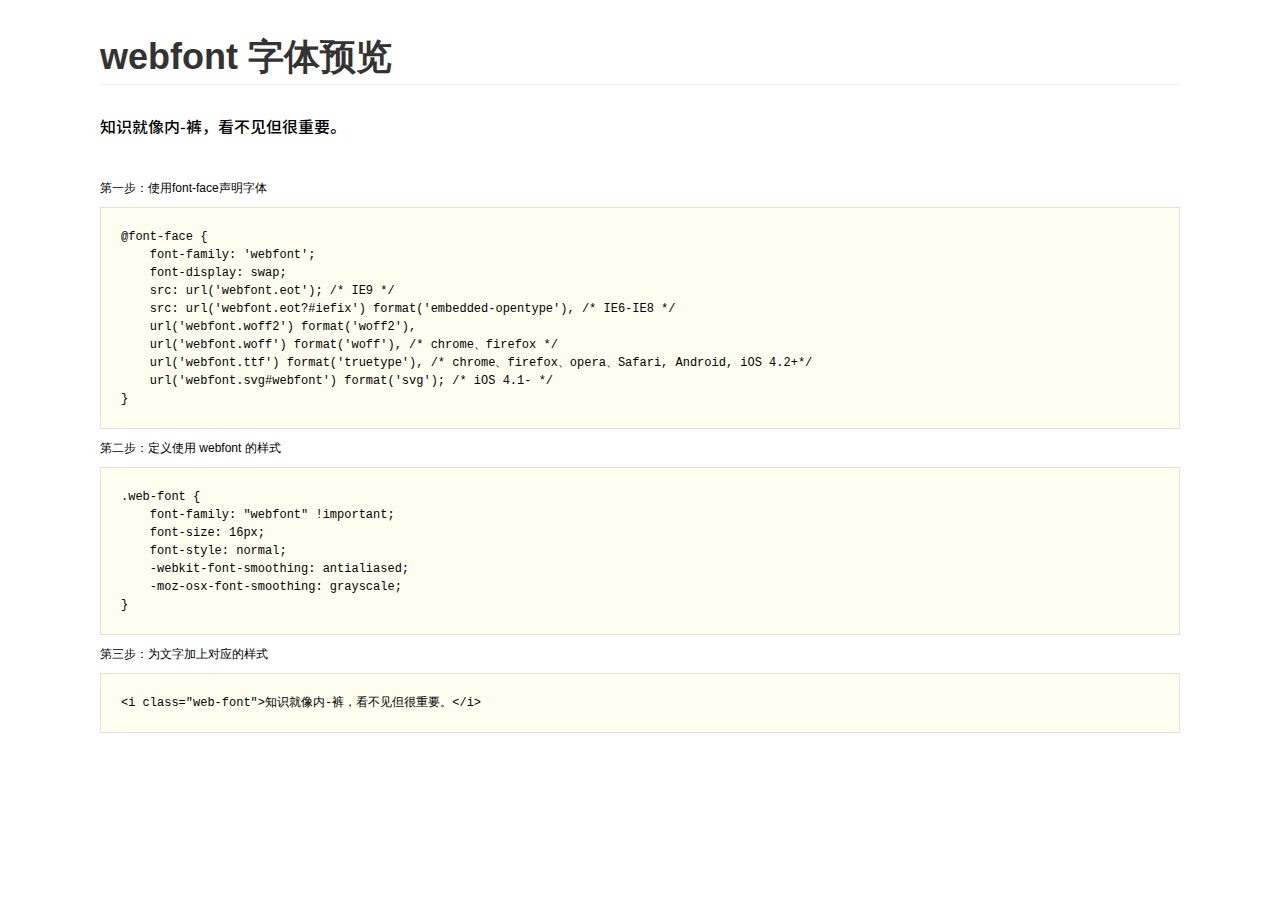
<file: fonts/typeface/demo.html>
<html>
<head>
    <meta charset="utf-8"/>
    <title>Webfont Demo</title>
    <style>
/*
KISSY CSS Reset
理念：1. reset 的目的不是清除浏览器的默认样式，这仅是部分工作。清除和重置是紧密不可分的。
2. reset 的目的不是让默认样式在所有浏览器下一致，而是减少默认样式有可能带来的问题。
3. reset 期望提供一套普适通用的基础样式。但没有银弹，推荐根据具体需求，裁剪和修改后再使用。
特色：1. 适应中文；2. 基于最新主流浏览器。
维护：玉伯<lifesinger@gmail.com>, 正淳<ragecarrier@gmail.com>
 */

/** 清除内外边距 **/
body, h1, h2, h3, h4, h5, h6, hr, p, blockquote, /* structural elements 结构元素 */
dl, dt, dd, ul, ol, li, /* list elements 列表元素 */
pre, /* text formatting elements 文本格式元素 */
form, fieldset, legend, button, input, textarea, /* form elements 表单元素 */
th, td /* table elements 表格元素 */ {
  margin: 0;
  padding: 0;
}

/** 设置默认字体 **/
body,
button, input, select, textarea /* for ie */ {
  font: 12px/1.5 tahoma, arial, \5b8b\4f53, sans-serif;
}
h1, h2, h3, h4, h5, h6 { font-size: 100%; }
address, cite, dfn, em, var { font-style: normal; } /* 将斜体扶正 */
code, kbd, pre, samp { font-family: courier new, courier, monospace; } /* 统一等宽字体 */
small { font-size: 12px; } /* 小于 12px 的中文很难阅读，让 small 正常化 */

/** 重置列表元素 **/
ul, ol { list-style: none; }

/** 重置文本格式元素 **/
a { text-decoration: none; }
a:hover { text-decoration: underline; }


/** 重置表单元素 **/
legend { color: #000; } /* for ie6 */
fieldset, img { border: 0; } /* img 搭车：让链接里的 img 无边框 */
button, input, select, textarea { font-size: 100%; } /* 使得表单元素在 ie 下能继承字体大小 */
/* 注：optgroup 无法扶正 */

/** 重置表格元素 **/
table { border-collapse: collapse; border-spacing: 0; }

/* 清除浮动 */
.ks-clear:after, .clear:after {
  content: '\20';
  display: block;
  height: 0;
  clear: both;
}

.ks-clear, .clear {
  *zoom: 1;
}

.main {padding: 30px 100px;}
.main h1{font-size:36px; color:#333; text-align:left;margin-bottom:30px; border-bottom: 1px solid #eee;}

.helps{margin-top:40px;}
.helps pre{
  padding:20px;
  margin:10px 0;
  border:solid 1px #e7e1cd;
  background-color: #fffdef;
  overflow: auto;
}

.icon_lists li{
  float:left;
  width: 100px;
  height:150px;
  text-align: center;
}

.icon_lists .icon{
  font-size: 42px;
  line-height: 100px;
  margin: 10px 0;
  color:#333;
  -webkit-transition: font-size 0.25s ease-out 0s;
  -moz-transition: font-size 0.25s ease-out 0s;
  transition: font-size 0.25s ease-out 0s;
}

.icon_lists .icon:hover{
  font-size: 100px;
}

@font-face {
  font-family: "webfont";
  font-display: swap;
  src: url('webfont.eot'); /* IE9 */
  src: url('webfont.eot?#iefix') format('embedded-opentype'), /* IE6-IE8 */
  url('webfont.woff2') format('woff2'),
  url('webfont.woff') format('woff'), /* chrome、firefox */
  url('webfont.ttf') format('truetype'), /* chrome、firefox、opera、Safari, Android, iOS 4.2+*/
  url('webfont.svg#webfont') format('svg'); /* iOS 4.1- */
}

.web-font {
  font-family: "webfont" !important;
  font-size: 16px;
  font-style: normal;
  -webkit-font-smoothing: antialiased;
  -moz-osx-font-smoothing: grayscale;
}
    </style>
</head>
<body>
    <div class="main">
        <h1>webfont 字体预览</h1>
        <p class="web-font">知识就像内-裤，看不见但很重要。</p>


        <div class="helps">
            第一步：使用font-face声明字体
            <pre>
@font-face {
    font-family: 'webfont';
    font-display: swap;
    src: url('webfont.eot'); /* IE9 */
    src: url('webfont.eot?#iefix') format('embedded-opentype'), /* IE6-IE8 */
    url('webfont.woff2') format('woff2'),
    url('webfont.woff') format('woff'), /* chrome、firefox */
    url('webfont.ttf') format('truetype'), /* chrome、firefox、opera、Safari, Android, iOS 4.2+*/
    url('webfont.svg#webfont') format('svg'); /* iOS 4.1- */
}
</pre>
第二步：定义使用 webfont 的样式
            <pre>
.web-font {
    font-family: "webfont" !important;
    font-size: 16px;
    font-style: normal;
    -webkit-font-smoothing: antialiased;
    -moz-osx-font-smoothing: grayscale;
}
</pre>
第三步：为文字加上对应的样式
<pre>
&lt;i class="web-font"&gt;知识就像内-裤，看不见但很重要。&lt;/i&gt;
</pre>
        </div>

    </div>
</body>
</html>
</file>
